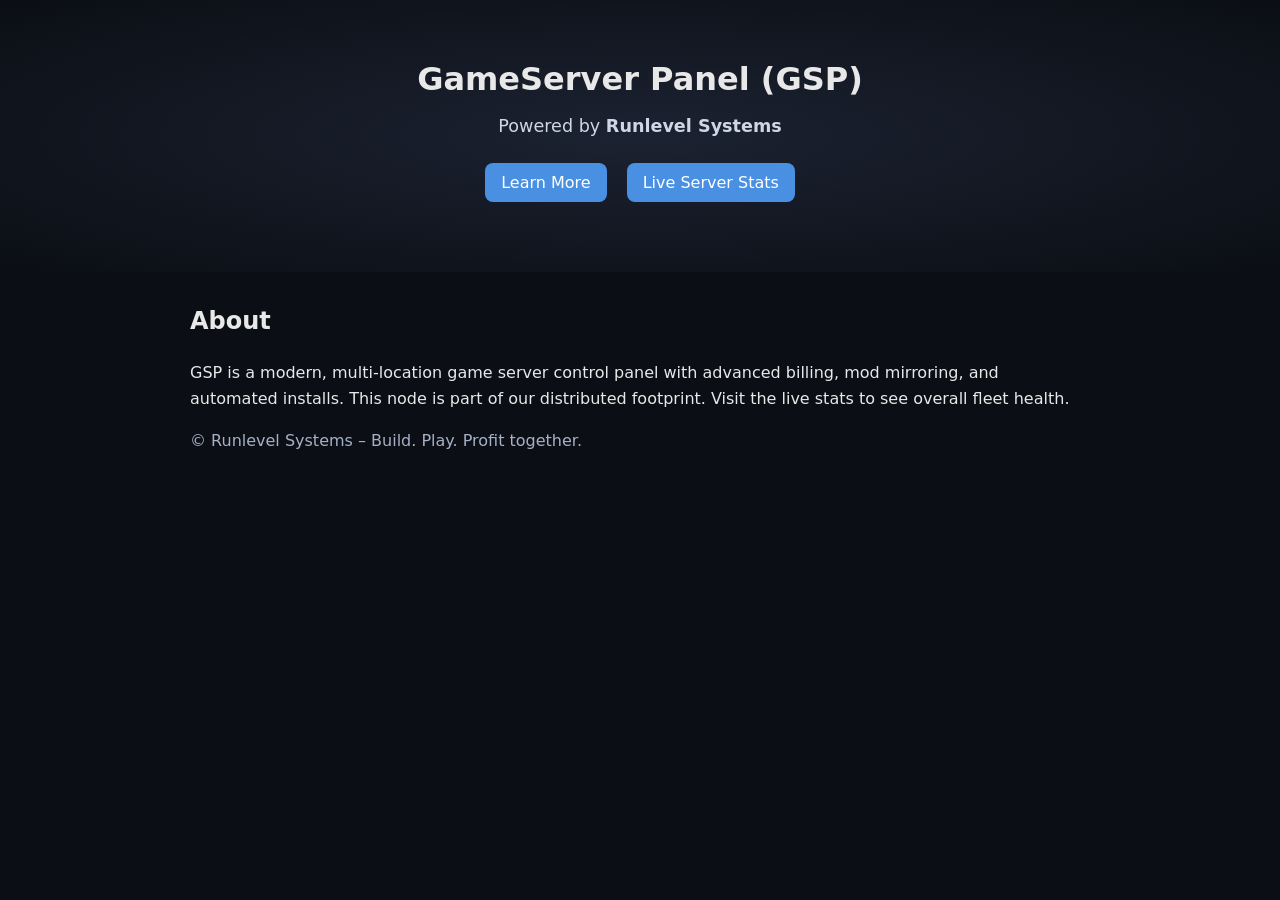
<file: ops-tools/www/default/index.html>
<!-- Developed by Runlevel Systems -->
<!doctype html><html><head><meta charset="utf-8"><title>GameServer Panel – Runlevel Systems</title>
<meta name="viewport" content="width=device-width, initial-scale=1">
        <link rel="icon" type="image/png" href="/assets/images/RL-icon.png">
<style>body{font-family:system-ui,-apple-system,Segoe UI,Roboto,Arial,sans-serif;margin:0;padding:0;background:#0b0e14;color:#e8e8e8}.hero{text-align:center;padding:60px 20px;background:radial-gradient(ellipse at center,#1b2231,#0b0e14)}h1{margin:0 0 10px;font-weight:700}p.lead{color:#cfd6e6;font-size:1.1rem}.btn{display:inline-block;margin:10px;padding:10px 16px;border-radius:8px;background:#4a90e2;color:#fff;text-decoration:none}.content{max-width:900px;margin:30px auto;padding:0 20px;line-height:1.6}.muted{color:#a6b1c6}</style></head>
<body><div class="hero"><h1>GameServer Panel (GSP)</h1><p class="lead">Powered by <strong>Runlevel Systems</strong></p>
<a class="btn" href="https://coreloop.dev/" target="_blank">Learn More</a><a class="btn" href="https://core.iaregamer.com/status/" target="_blank">Live Server Stats</a></div>
<div class="content"><h2>About</h2><p>GSP is a modern, multi-location game server control panel with advanced billing, mod mirroring, and automated installs.
This node is part of our distributed footprint. Visit the live stats to see overall fleet health.</p><p class="muted">© Runlevel Systems – Build. Play. Profit together.</p></div></body></html>
</file>
